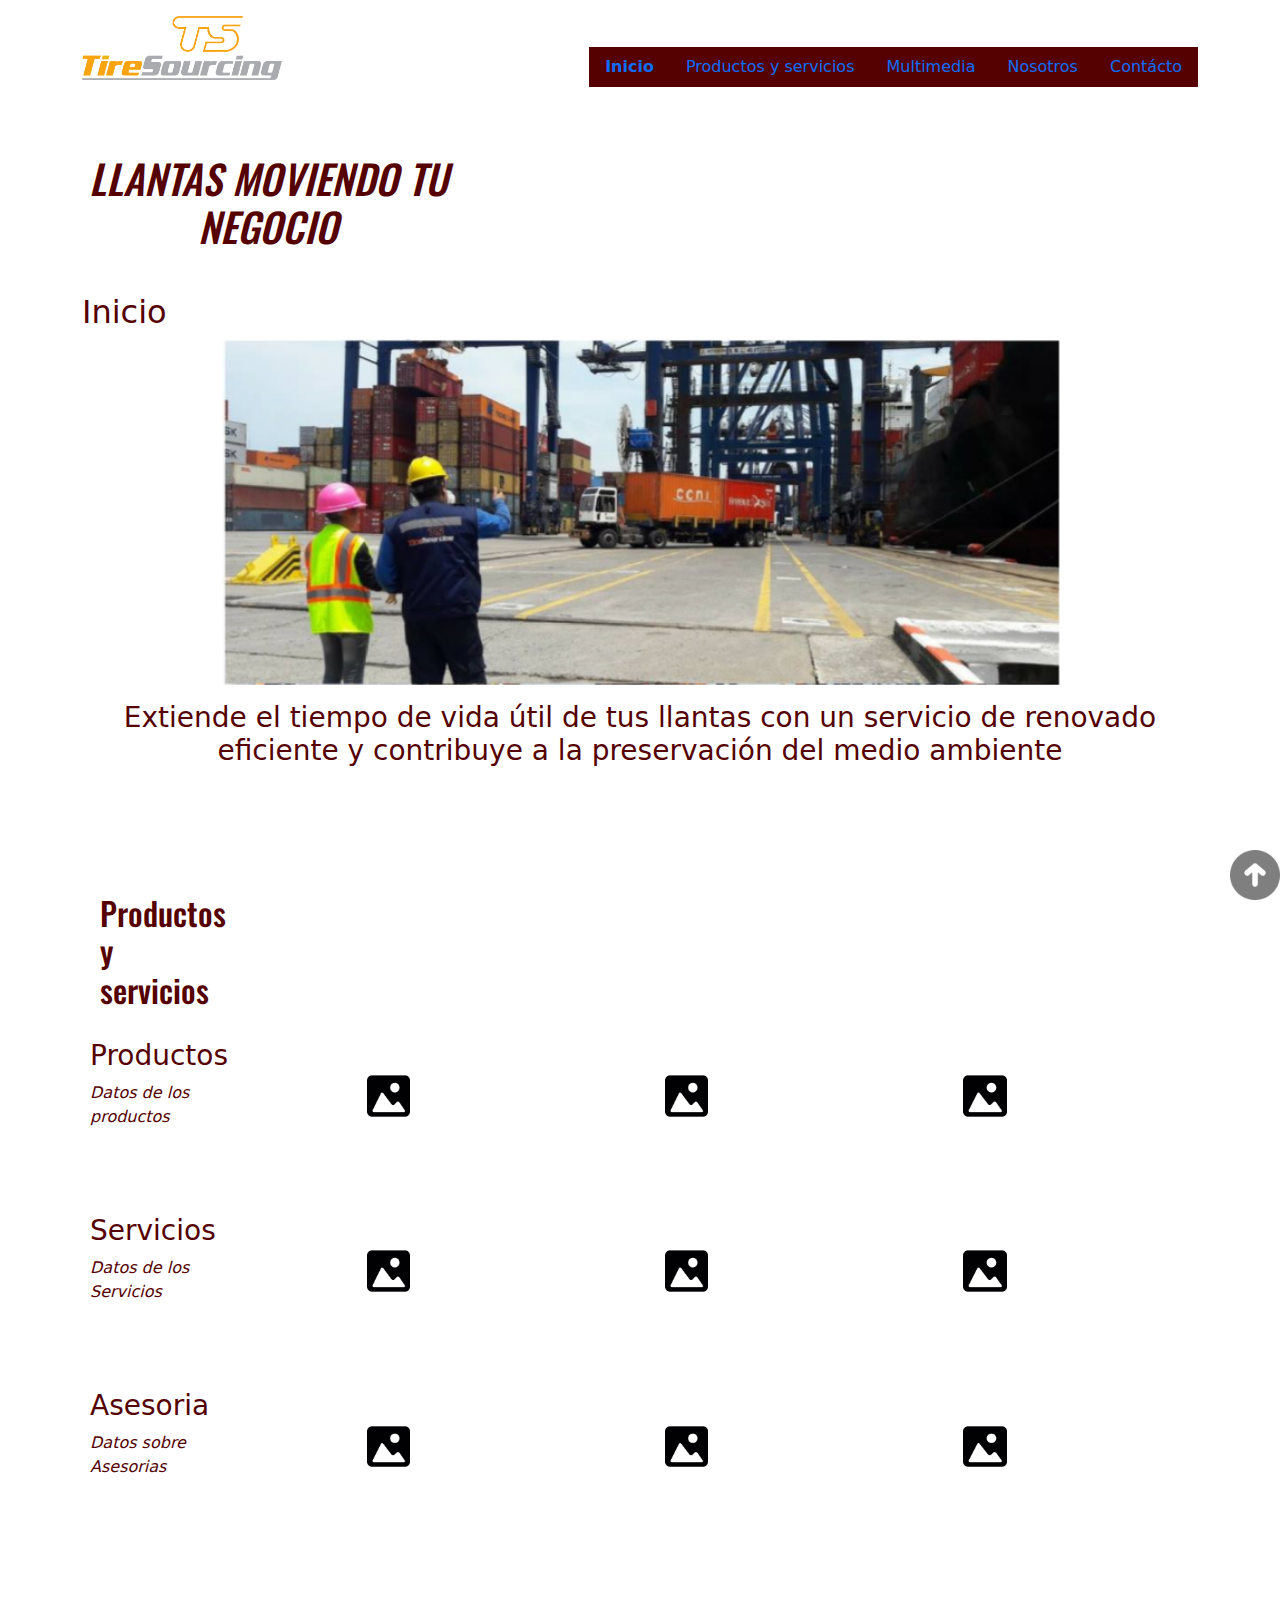
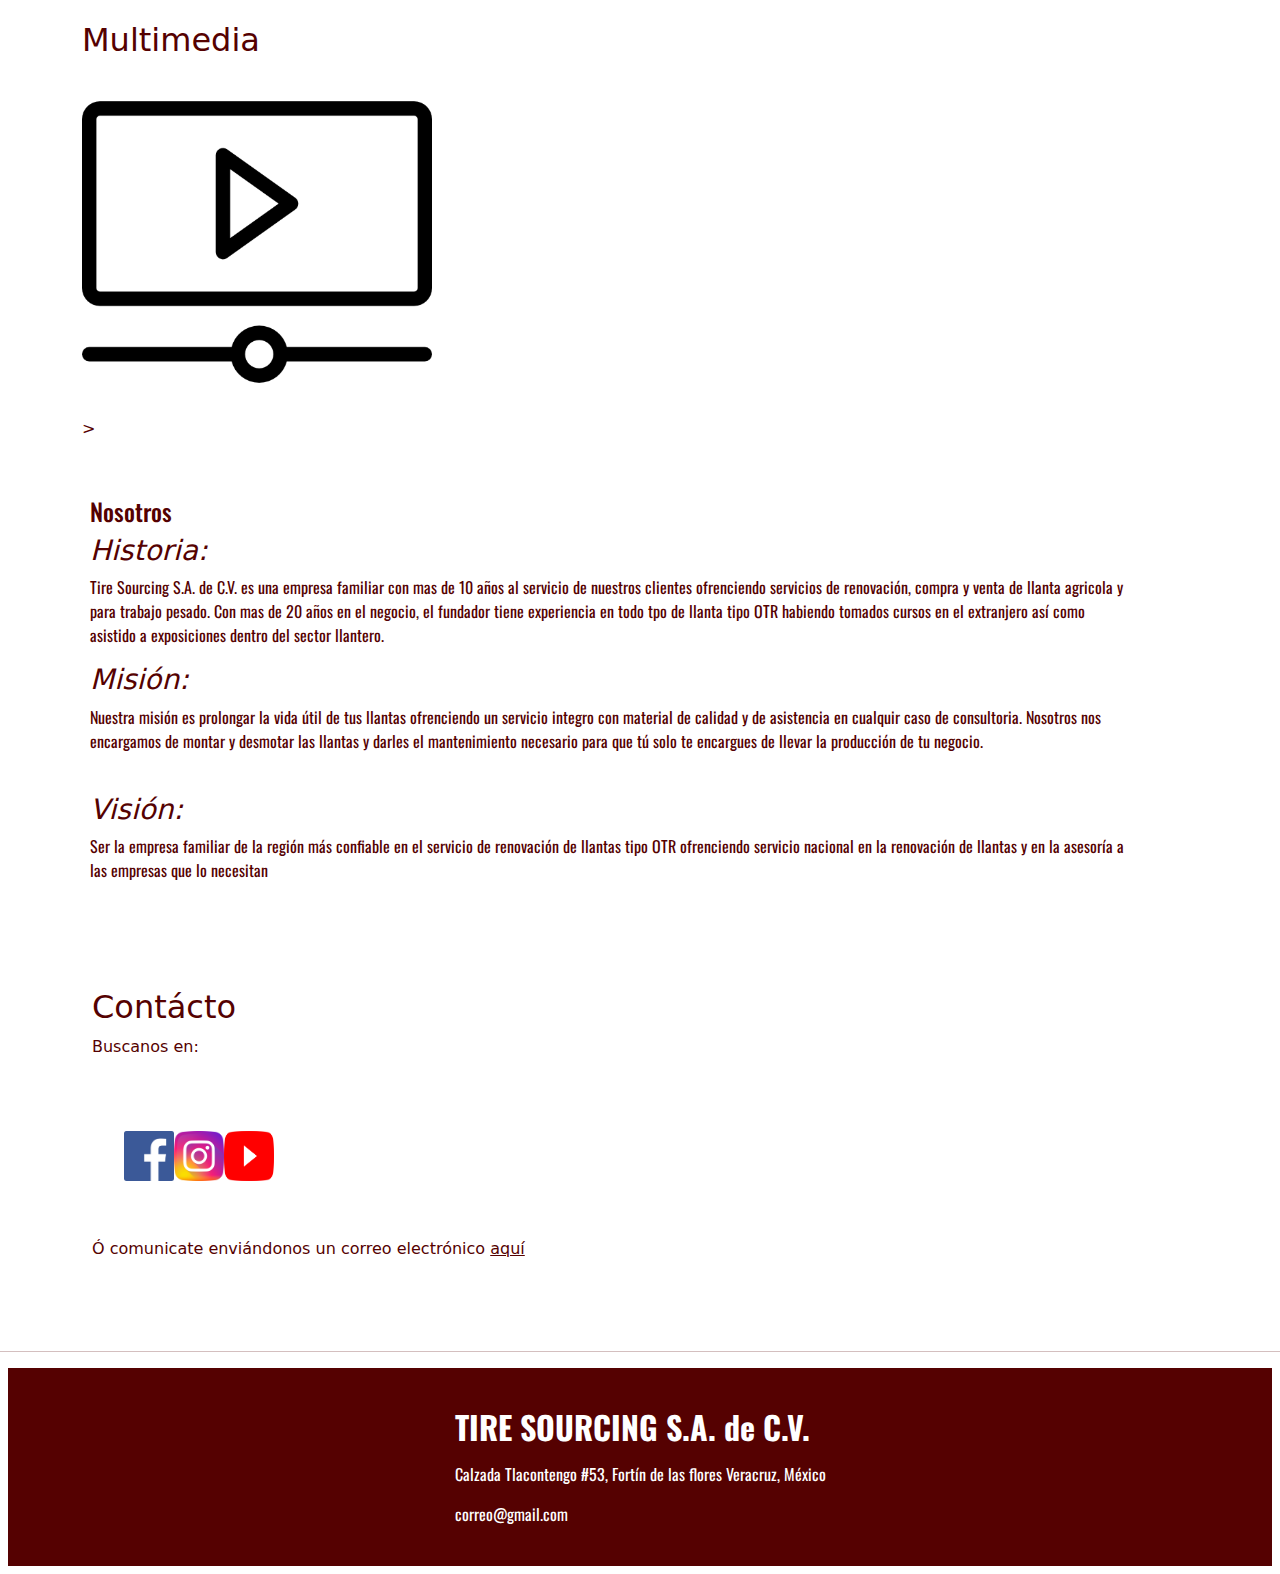
<file: index.html>
<!DOCTYPE html>
<html lang="en">
<head>
    <meta charset="UTF-8">
    <meta http-equiv="X-UA-Compatible" content="IE=edge">
    <meta name="viewport" content="width=device-width, initial-scale=1.0">
    <link rel="preconnect" href="https://fonts.googleapis.com">
    <link rel="preconnect" href="https://fonts.gstatic.com" crossorigin>
    <link href="https://fonts.googleapis.com/css2?family=Oswald:wght@300;500&display=swap" rel="stylesheet">
    <link rel="icon" type="image/png" sizes="16x16" href="./MULTIMEDIA/favicon_io/favicon-16x16.png">
    <link rel="stylesheet" href="./css/bootstrap.min.css">
    <link rel="stylesheet" href="estilos.css">
    <title>TIRE SOURCING</title>
</head>
<body>
    <header class="container">
        <div class="row">
            <div class="col-xs-12 xol-md-12 col-lg-12 mt-3 margin">
                <img id="arriba" src="./MULTIMEDIA/logo tiresourcing.png" alt="logo" width="200">
            </div>
        </div>    
        <nav>
            <div class="row">
                <div class="col-xs-12 col-md-12 col-lg-12 align-content-end"> 
                    <ul class="nav justify-content-end">                     
                        <li class="nav-item">
                            <a class="nav-link active" aria-current="page" href="index.html"><strong>Inicio</strong></a>
                        </li>
                        <li class="nav-item">
                            <a class="nav-link" href="productos.html">Productos y servicios</a>
                        </li>
                        <li class="nav-item">
                            <a class="nav-link " href="multimedia.html">Multimedia</a>
                        </li>
                        <li class="nav-item">
                            <a class="nav-link" href="nosotros.html">Nosotros</a>
                        </li>
                        <li class="nav-item">
                            <a class="nav-link" href="contacto.html">Contácto</a>
                        </li>
                    </ul>
                </div>
            </div>
        </nav>
        <div class="row">
            <div class="col-xs-12 col-md-12 col-lg-12 text-center">
                    <p><em><h1>LLANTAS MOVIENDO TU NEGOCIO</h1></em></p>
            </div>
        </div>
    </header>
    <br>
    <main class="container">
        <div class="flecha">
            <a href="#arriba"><img src="./MULTIMEDIA/flecha arriba.png" width="50px" alt=""></a>
        </div>
        <section class="carrusel"> 
            <div class="row">
                <div class="col-12 margin">
                    <h2 id="inicio">Inicio</h2>
                </div>
            </div>
            <div class="row">
                <div id="carouselExampleFade" class="carousel slide carousel-fade mx-auto" data-bs-ride="carousel">
                    <div class="carousel-inner">
                        <div class="carousel-item active">
                            <img src="./MULTIMEDIA/imagen 1.PNG" class="d-block w-75 m-auto" alt="imagen1">
                        </div>
                        <div class="carousel-item">
                            <img src="./MULTIMEDIA/imagen 2.PNG" class="d-block w-75 m-auto" alt="imagen2">
                        </div>
                        <div class="carousel-item">
                            <img src="./MULTIMEDIA/imagen 3.PNG" class="d-block w-75 m-auto" alt="imagen3">
                        </div>
                        <div class="carousel-item">
                            <img src="./MULTIMEDIA/imagen 4.PNG" class="d-block w-75 m-auto" alt="imagen4">
                        </div>
                        <div class="carousel-item">
                            <img src="./MULTIMEDIA/imagen 5.PNG" class="d-block w-75 m-auto" alt="imagen5">
                        </div>
                    </div>
                    <button class="carousel-control-prev m-auto" type="button" data-bs-target="#carouselExampleFade" data-bs-slide="prev">
                    <span class="carousel-control-prev-icon" aria-hidden="true"></span>
                    <span class="visually-hidden">Previous</span>
                    </button>
                    <button class="carousel-control-next m-auto" type="button" data-bs-target="#carouselExampleFade" data-bs-slide="next">
                    <span class="carousel-control-next-icon" aria-hidden="true"></span>                          
                    <span class="visually-hidden">Next</span>
                    </button>
                </div>
            </div>
            <div class="row">
                <div class="col-xs-12 col-md col-lg-12 text-center">
                    <p><h3>Extiende el tiempo de vida útil de tus llantas con un servicio de renovado eficiente y contribuye a la preservación del medio ambiente </h3></p>
                    <br>
                </div>
            </div>
        </section>
        <br>
        <br>
        <section class="productos">
            <div class="prodyserv">
                <h2 id="productos">Productos y servicios</h2>
            </div>    
            <div class="product">
                <h3>Productos</h3>
                <p><em>Datos de los productos</em></p>
            </div>
            <div class="servicios">
                <h3>Servicios</h3>
                <p><em>Datos de los Servicios</em></p>
            </div>
            <div class="asesoria">
                <h3>Asesoria</h3>
                <p><em>Datos sobre Asesorias</em></p>
            </div>
            <img class="imagen6" src="./MULTIMEDIA/imagen.png" alt="imagen" width="50">
            <img class="imagen7" src="./MULTIMEDIA/imagen.png" alt="imagen" width="50"> 
            <img class="imagen8" src="./MULTIMEDIA/imagen.png" alt="imagen" width="50"> 
            <img class="imagen9" src="./MULTIMEDIA/imagen.png" alt="imagen" width="50"> 
            <img class="imagen10" src="./MULTIMEDIA/imagen.png" alt="imagen" width="50"> 
            <img class="imagen11" src="./MULTIMEDIA/imagen.png" alt="imagen" width="50"> 
            <img class="imagen12" src="./MULTIMEDIA/imagen.png" alt="imagen" width="50"> 
            <img class="imagen13" src="./MULTIMEDIA/imagen.png" alt="imagen" width="50"> 
            <img class="imagen14" src="./MULTIMEDIA/imagen.png" alt="imagen" width="50">  
        </section>
        <br>
        <br>
        <section >
            <div class="multimedia">
                <h2 id="multimedia">Multimedia</h2>
                <img src="./MULTIMEDIA/video icono.png" alt="video" width="350px"><br>
            </div>    >
        </section>
        <br>
        <br>
        <section class="nosotros">
            <div>
                <h2 id="nosotros">Nosotros</h2>
            </div>
            <div class="historia"><strong><em><h3>Historia:</h3> </em></strong><p>Tire Sourcing S.A. de C.V. es una empresa familiar con mas de 10 años al servicio de nuestros clientes ofrenciendo servicios de renovación, compra y venta de llanta agricola y para trabajo pesado. Con mas de 20 años en el negocio, el fundador tiene experiencia en todo tpo de llanta tipo OTR habiendo tomados cursos en el extranjero así como asistido a exposiciones dentro del sector llantero.</p>
            </div>
            <div class="mision"><strong><em><h3>Misión: </h3></em></strong><p> Nuestra misión es prolongar la vida útil de tus llantas ofrenciendo un servicio integro con material de calidad y de asistencia en cualquir caso de consultoria. Nosotros nos encargamos de montar y desmotar las llantas y darles el mantenimiento necesario para que tú solo te encargues de llevar la producción de tu negocio.</p>
            </div>
            <div class="vision"><strong><em><h3>Visión: </h3></em></strong><p>Ser la empresa familiar de la región más confiable en el servicio de renovación de llantas tipo OTR ofrenciendo servicio nacional en la renovación de llantas y en la asesoría a las empresas que lo necesitan</p>
            </div>
        </section>
        <br>
        <br>
        <section class="contacto">
            <h2 id="contacto">Contácto</h2>
            <p>Buscanos en:</p><br>
            <div class="redes">
                <a href="http://facebook.com"><img src="./MULTIMEDIA/logo fb.png" alt="logo_fb" width="50px" height="50px"></a>
                <a href="http://instagram.com"><img src="./MULTIMEDIA/logo insta.png  " alt="logo_insta" width="50px" height="50px"></a>
                <a href="http://youtube.com"><img src="./MULTIMEDIA/logo youtube.png" alt="logoyoutubeb" width="50px" height="50px"></a>
            </div>
            <br>
            <p>Ó comunicate enviándonos un correo electrónico <a href="contacto.html">aquí</a> </p>
            <br>
        </section>
        <br>
    </main>
    <hr>
    <footer>
        <div>
            <p><h2><strong>TIRE SOURCING S.A. de C.V.</strong></h2></p>
            <p>Calzada Tlacontengo #53, Fortín de las flores Veracruz, México</p>
            <p>correo@gmail.com</p>
        </div>
    </footer>
    <script src="https://cdn.jsdelivr.net/npm/@popperjs/core@2.10.2/dist/umd/popper.min.js" integrity="sha384-7+zCNj/IqJ95wo16oMtfsKbZ9ccEh31eOz1HGyDuCQ6wgnyJNSYdrPa03rtR1zdB" crossorigin="anonymous"></script>   
    <script src="https://cdn.jsdelivr.net/npm/bootstrap@5.1.3/dist/js/bootstrap.min.js" integrity="sha384-QJHtvGhmr9XOIpI6YVutG+2QOK9T+ZnN4kzFN1RtK3zEFEIsxhlmWl5/YESvpZ13" crossorigin="anonymous"></script>
</body>
</html>
</file>
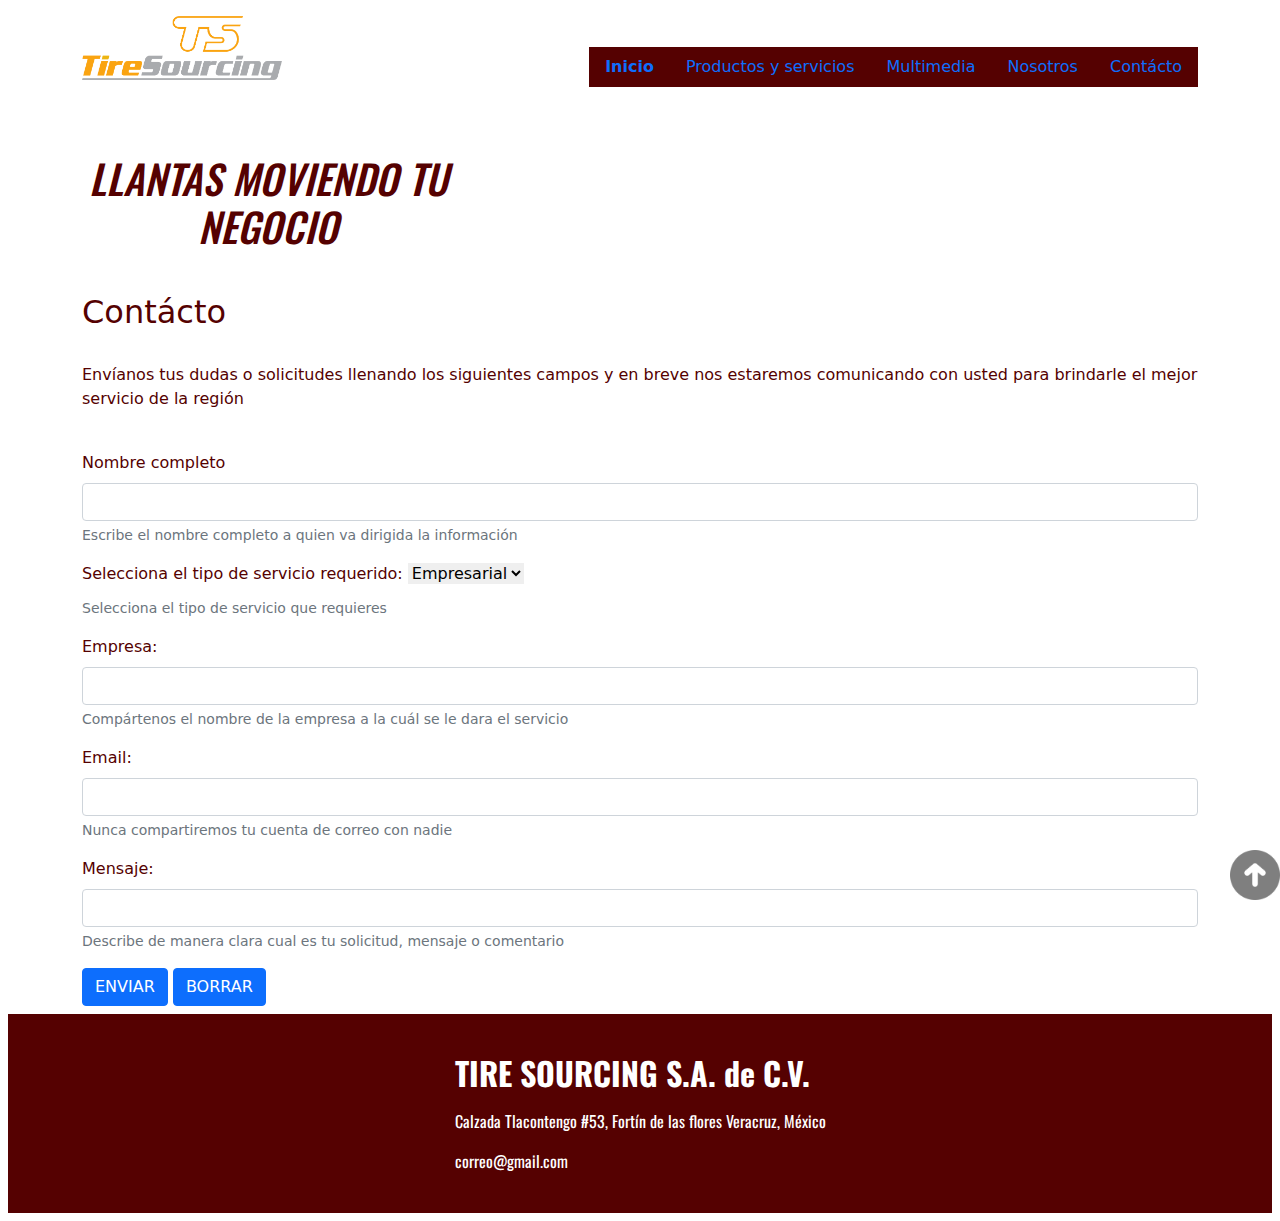
<file: contacto.html>
<!DOCTYPE html>
<html lang="en">
<head>
    <meta charset="UTF-8">
    <meta http-equiv="X-UA-Compatible" content="IE=edge">
    <meta name="viewport" content="width=device-width, initial-scale=1.0">
    <link rel="preconnect" href="https://fonts.googleapis.com">
    <link rel="preconnect" href="https://fonts.gstatic.com" crossorigin>
    <link href="https://fonts.googleapis.com/css2?family=Oswald:wght@500&display=swap" rel="stylesheet">
    <link rel="icon" type="image/png" sizes="16x16" href="./MULTIMEDIA/favicon_io/favicon-16x16.png">
    <link rel="stylesheet" href="./css/bootstrap.min.css">
    <link rel="stylesheet" href="estilos.css">
    <title>Contacto</title>
</head>
<body>
    <header class="container">
        <div class="row">
            <div class="col-xs-12 xol-md-12 col-lg-12 mt-3 margin">
                <img id="arriba" src="./MULTIMEDIA/logo tiresourcing.png" alt="logo" width="200">
            </div>
        </div>    
        <nav>
            <div class="row">
                <div class="col-xs-12 col-md-12 col-lg-12 align-content-end"> 
                    <ul class="nav justify-content-end">                     
                        <li class="nav-item">
                            <a class="nav-link active" aria-current="page" href="index.html"><strong>Inicio</strong></a>
                        </li>
                        <li class="nav-item">
                            <a class="nav-link" href="productos.html">Productos y servicios</a>
                        </li>
                        <li class="nav-item">
                            <a class="nav-link " href="multimedia.html">Multimedia</a>
                        </li>
                        <li class="nav-item">
                            <a class="nav-link" href="nosotros.html">Nosotros</a>
                        </li>
                        <li class="nav-item">
                            <a class="nav-link" href="contacto.html">Contácto</a>
                        </li>
                    </ul>
                </div>
            </div>
        </nav>
        <div class="row">
            <div class="col-xs-12 col-md-12 col-lg-12 text-center">
                    <p><em><h1>LLANTAS MOVIENDO TU NEGOCIO</h1></em></p>
            </div>
        </div>
    </header>
    <br>  
    <main>
        <div class="flecha">
            <a href="#arriba"><img src="./MULTIMEDIA/flecha arriba.png" width="50px" alt=""></a>
        </div>
        <section class="container">
            <h2>Contácto</h2><br>
            <p>Envíanos tus dudas o solicitudes llenando los siguientes campos y en breve nos estaremos comunicando con usted para brindarle el mejor servicio de la región</p>
            <br>
            <form>
                <div class="mb-3">
                  <label for="nombre" class="form-label">Nombre completo</label>
                  <input type="text" class="form-control" id="exampleInputname" aria-describedby="nombre">
                  <div id="nombre" class="form-text">Escribe el nombre completo a quien va dirigida la información</div>
                </div>
                <div class="mb-3">
                  <label for="seleccion" class="form-label">Selecciona el tipo de servicio requerido: </label>
                  <select name="tipo" id="">
                    <option value="empresarial">Empresarial</option>
                    <option value="particular">Particular</option>
                </select>
                <div id="seleccion" class="form-text">Selecciona el tipo de servicio que requieres</div>
                </div>
                <div class="mb-3">
                    <label for="empresa" class="form-label">Empresa:</label>
                    <input type="text" class="form-control" id="exampleInputname" aria-describedby="empresa">
                    <div id="empresa" class="form-text">Compártenos el nombre de la empresa a la cuál se le dara el servicio</div>
                  </div>
                <div class="mb-3">
                    <label for="email" class="form-label">Email:</label>
                    <input type="email" class="form-control" id="exampleInputEmail1" aria-describedby="email">
                    <div id="email" class="form-text">Nunca compartiremos tu cuenta de correo con nadie</div>
                </div>
                <div class="mb-3">
                    <label for="mensaje" class="form-label">Mensaje:</label>
                    <input type="text-area" class="form-control" id="exampleInputEmail1" aria-describedby="mensaje">
                    <div id="mensaje" class="form-text">Describe de manera clara cual es tu solicitud, mensaje o comentario</div>
                </div>

                <button type="submit" class="btn btn-primary">ENVIAR</button>
                <button type="reset" class="btn btn-primary">BORRAR</button>
              </form>
        </section>
    </main>
    <footer>
        <div>
            <p><h2><strong>TIRE SOURCING S.A. de C.V.</strong></h2></p>
            <p>Calzada Tlacontengo #53, Fortín de las flores Veracruz, México</p>
            <p>correo@gmail.com</p>
        </div>
    </footer>
</body>
</html>
</file>
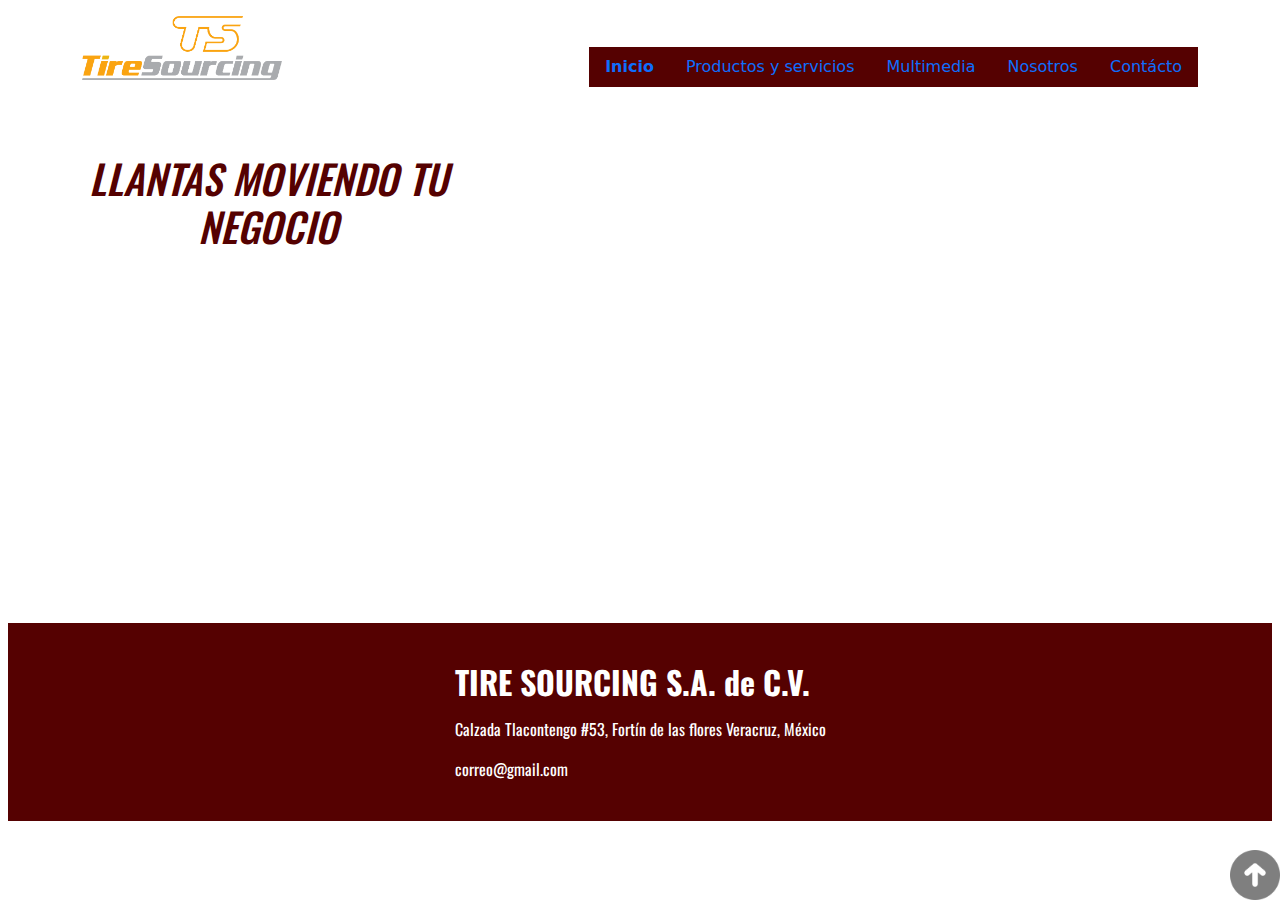
<file: multimedia.html>
<!DOCTYPE html>
<html lang="en">
<head>
    <meta charset="UTF-8">
    <meta http-equiv="X-UA-Compatible" content="IE=edge">
    <meta name="viewport" content="width=device-width, initial-scale=1.0">
    <link rel="preconnect" href="https://fonts.googleapis.com">
    <link rel="preconnect" href="https://fonts.gstatic.com" crossorigin>
    <link href="https://fonts.googleapis.com/css2?family=Oswald:wght@500&display=swap" rel="stylesheet">
    <link rel="icon" type="image/png" sizes="16x16" href="./MULTIMEDIA/favicon_io/favicon-16x16.png">
    <link rel="stylesheet" href="./css/bootstrap.min.css">
    <link rel="stylesheet" href="estilos.css">
    <title>Multimedia</title>
</head>
<body>
    <header class="container">
        <div class="row">
            <div class="col-xs-12 xol-md-12 col-lg-12 mt-3 margin">
                <img id="arriba" src="./MULTIMEDIA/logo tiresourcing.png" alt="logo" width="200">
            </div>
        </div>    
        <nav>
            <div class="row">
                <div class="col-xs-12 col-md-12 col-lg-12 align-content-end"> 
                    <ul class="nav justify-content-end">                     
                        <li class="nav-item">
                            <a class="nav-link active" aria-current="page" href="index.html"><strong>Inicio</strong></a>
                        </li>
                        <li class="nav-item">
                            <a class="nav-link" href="productos.html">Productos y servicios</a>
                        </li>
                        <li class="nav-item">
                            <a class="nav-link " href="multimedia.html">Multimedia</a>
                        </li>
                        <li class="nav-item">
                            <a class="nav-link" href="nosotros.html">Nosotros</a>
                        </li>
                        <li class="nav-item">
                            <a class="nav-link" href="contacto.html">Contácto</a>
                        </li>
                    </ul>
                </div>
            </div>
        </nav>
        <div class="row">
            <div class="col-xs-12 col-md-12 col-lg-12 text-center">
                    <p><em><h1>LLANTAS MOVIENDO TU NEGOCIO</h1></em></p>
            </div>
        </div>
    </header>
    <br> 
    <main>
        <div class="flecha">
            <a href="#arriba"><img src="./MULTIMEDIA/flecha arriba.png" width="50px" alt=""></a>
        </div>
        <section>
            <div class="video1">
            <iframe width="560" height="315" src="https://www.youtube.com/embed/76J0IxqiTK0" title="YouTube video player" frameborder="0" allow="accelerometer; autoplay; clipboard-write; encrypted-media; gyroscope; picture-in-picture" allowfullscreen></iframe>
            </div>
        </section>
    </main>
    <footer>
        <div>
            <p><h2><strong>TIRE SOURCING S.A. de C.V.</strong></h2></p>
            <p>Calzada Tlacontengo #53, Fortín de las flores Veracruz, México</p>
            <p>correo@gmail.com</p>
        </div>
    </footer> 
</body>
</html>
</file>
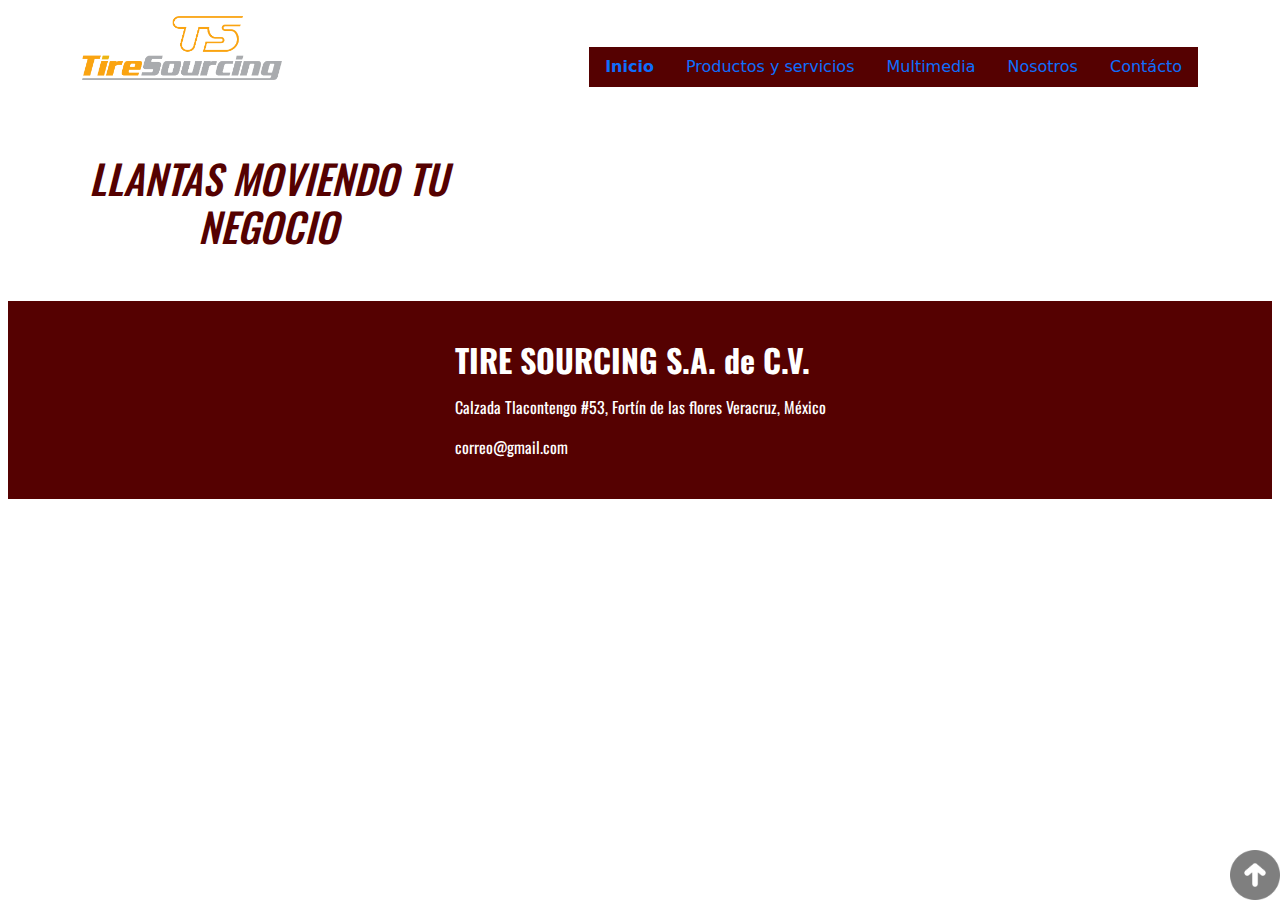
<file: nosotros.html>
<!DOCTYPE html>
<html lang="en">
<head>
    <meta charset="UTF-8">
    <meta http-equiv="X-UA-Compatible" content="IE=edge">
    <meta name="viewport" content="width=device-width, initial-scale=1.0">
    <link rel="preconnect" href="https://fonts.googleapis.com">
    <link rel="preconnect" href="https://fonts.gstatic.com" crossorigin>
    <link href="https://fonts.googleapis.com/css2?family=Oswald:wght@500&display=swap" rel="stylesheet">
    <link rel="icon" type="image/png" sizes="16x16" href="./MULTIMEDIA/favicon_io/favicon-16x16.png">
    <link rel="stylesheet" href="./css/bootstrap.min.css">
    <link rel="stylesheet" href="estilos.css">
    <title>Nosotros</title>
</head>
<body>
    <header class="container">
        <div class="row">
            <div class="col-xs-12 xol-md-12 col-lg-12 mt-3 margin">
                <img id="arriba" src="./MULTIMEDIA/logo tiresourcing.png" alt="logo" width="200">
            </div>
        </div>    
        <nav>
            <div class="row">
                <div class="col-xs-12 col-md-12 col-lg-12 align-content-end"> 
                    <ul class="nav justify-content-end">                     
                        <li class="nav-item">
                            <a class="nav-link active" aria-current="page" href="index.html"><strong>Inicio</strong></a>
                        </li>
                        <li class="nav-item">
                            <a class="nav-link" href="productos.html">Productos y servicios</a>
                        </li>
                        <li class="nav-item">
                            <a class="nav-link " href="multimedia.html">Multimedia</a>
                        </li>
                        <li class="nav-item">
                            <a class="nav-link" href="nosotros.html">Nosotros</a>
                        </li>
                        <li class="nav-item">
                            <a class="nav-link" href="contacto.html">Contácto</a>
                        </li>
                    </ul>
                </div>
            </div>
        </nav>
        <div class="row">
            <div class="col-xs-12 col-md-12 col-lg-12 text-center">
                    <p><em><h1>LLANTAS MOVIENDO TU NEGOCIO</h1></em></p>
            </div>
        </div>
    </header>
    <main>
        <div class="flecha">
            <a href="#arriba"><img src="./MULTIMEDIA/flecha arriba.png" width="50px" alt=""></a>
        </div>
        <section>

        </section>
    </main>
    <br>
    <footer>
        <div>
            <p><h2><strong>TIRE SOURCING S.A. de C.V.</strong></h2></p>
            <p>Calzada Tlacontengo #53, Fortín de las flores Veracruz, México</p>
            <p>correo@gmail.com</p>
        </div>
    </footer>    
</body>
</html>
</file>
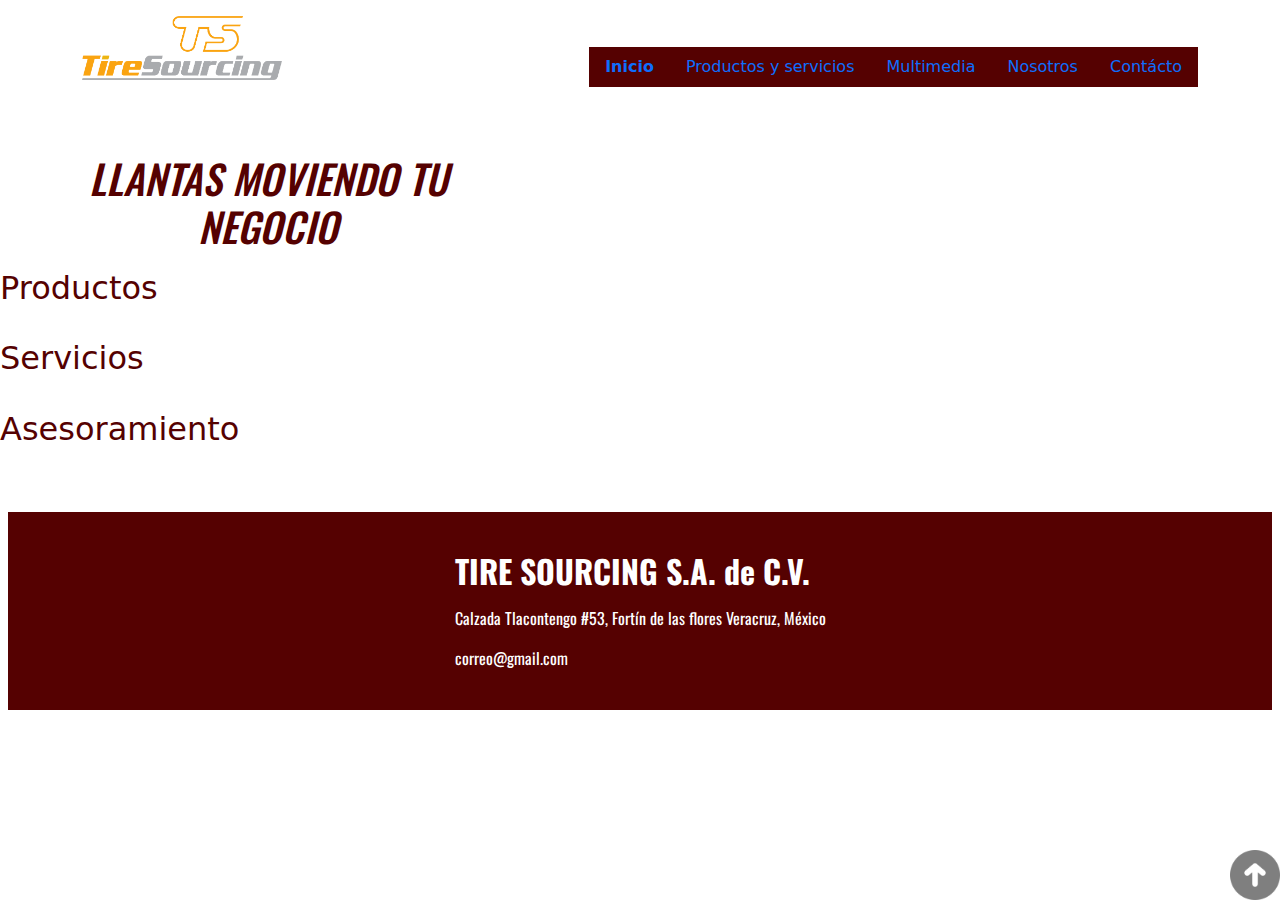
<file: productos.html>
<!DOCTYPE html>
<html lang="en">
<head>
    <meta charset="UTF-8">
    <meta http-equiv="X-UA-Compatible" content="IE=edge">
    <meta name="viewport" content="width=device-width, initial-scale=1.0">
    <link rel="preconnect" href="https://fonts.googleapis.com">
    <link rel="preconnect" href="https://fonts.gstatic.com" crossorigin>
    <link href="https://fonts.googleapis.com/css2?family=Oswald:wght@500&display=swap" rel="stylesheet">
    <link rel="icon" type="image/png" sizes="16x16" href="./MULTIMEDIA/favicon_io/favicon-16x16.png">
    <link rel="stylesheet" href="./css/bootstrap.min.css">
    <link rel="stylesheet" href="estilos.css">
    <title>Productos</title>
</head>
<body>
    <header class="container">
        <div class="row">
            <div class="col-xs-12 xol-md-12 col-lg-12 mt-3 margin">
                <img id="arriba" src="./MULTIMEDIA/logo tiresourcing.png" alt="logo" width="200">
            </div>
        </div>    
        <nav>
            <div class="row">
                <div class="col-xs-12 col-md-12 col-lg-12 align-content-end"> 
                    <ul class="nav justify-content-end">                     
                        <li class="nav-item">
                            <a class="nav-link active" aria-current="page" href="index.html"><strong>Inicio</strong></a>
                        </li>
                        <li class="nav-item">
                            <a class="nav-link" href="productos.html">Productos y servicios</a>
                        </li>
                        <li class="nav-item">
                            <a class="nav-link " href="multimedia.html">Multimedia</a>
                        </li>
                        <li class="nav-item">
                            <a class="nav-link" href="nosotros.html">Nosotros</a>
                        </li>
                        <li class="nav-item">
                            <a class="nav-link" href="contacto.html">Contácto</a>
                        </li>
                    </ul>
                </div>
            </div>
        </nav>
        <div class="row">
            <div class="col-xs-12 col-md-12 col-lg-12 text-center">
                    <p><em><h1>LLANTAS MOVIENDO TU NEGOCIO</h1></em></p>
            </div>
        </div>
    </header>
    <main>
        <div class="flecha">
            <a href="#arriba"><img src="./MULTIMEDIA/flecha arriba.png" width="50px" alt=""></a>
        </div>
        <section>
            <h2>Productos</h2>
        </section><br>
        <section>
            <h2>Servicios</h2>
        </section><br>
        <section>
            <h2>Asesoramiento</h2>
        </section><br>
    </main>
    <br>
    <footer>
        <div>
            <p><h2><strong>TIRE SOURCING S.A. de C.V.</strong></h2></p>
            <p>Calzada Tlacontengo #53, Fortín de las flores Veracruz, México</p>
            <p>correo@gmail.com</p>
        </div>
    </footer> 
</body>
</html>
</file>
<file: estilos.css>
* {
  margin: 0;
  border: 0;
  box-sizing: border-box;
}
body {
  background-color: white;
  color: #550101;
}
header {
  background-color: white;
  display: grid;
  grid-template-columns: 1fr 1fr 1fr;
  grid-template-rows: 1fr 1fr;
  grid-template-areas:
    "logo nav nav"
    "h1 h1 h1";
}
.logo {
  margin: 0.5rem;
  padding: 0.5rem;
  grid-area: logo;
}
nav {
  padding: 0rem;
  border: 0.5rem;
  text-align: center;
  display: flex;
  justify-content: flex-end;
  align-items: center;
  grid-area: nav;
}
nav ul {
  list-style: none;
  background-color: #550101;
  text-align: center;
  display: flex;
  justify-content: center;
  align-items: center;
}
nav ul a {
  color: white;
  text-decoration: none;
  text-align: center;
  padding: 0.5rem;
  display: block;
}
nav ul a:hover {
  background-color: whitesmoke;
  color: #550101;
  font-weight: bold;
}
h1 {
  font-family: "Oswald", sans-serif;
  margin: 0.2rem;
  padding: 0.2rem;
  text-align: center;
  display: flex;
  justify-content: center;
  align-items: center;
  grid-area: h1;
}
.flecha {
  position: fixed;
  right: 0%;
  bottom: 0%;
  opacity: 50%;
  z-index: 5;
}
.flecha:hover {
  opacity: 100%;
}
.inicio1 {
  display: grid;
  grid-template-columns: 1fr 1fr 1fr 1fr 1fr;
  grid-template-rows: 0.2fr 1fr 0.2fr;
  grid-template-areas:
    "incicio inicio inicio inicio inicio"
    "imagen1 imagen2 imagen3 imagen4 imagen5"
    "frase frase frase frase frase";
}
.inicio1 h2 {
  font-family: "Oswald", sans-serif;
  margin: 20px auto;
  padding: 10px;
  text-align: left;
  grid-area: inicio;
}
.imagen1,
.imagen2,
.imagen3,
.imagen4,
.imagen5 {
  margin: 0.2rem;
  padding: 0.2rem;
  opacity: 80%;
}
.imagen1 {
  z-index: 1;
  grid-area: imagen1;
}
.imagen1:hover {
  opacity: 100%;
  transition: all 2s ease;
  transform: scale(1.5, 1.5);
}
.imagen2 {
  grid-area: imagen2;
  z-index: 2;
}
.imagen2:hover {
  opacity: 100%;
  transition: all 2s ease;
  transform: scale(1.5, 1.5);
}
.imagen3 {
  grid-area: imagen3;
  z-index: 3;
}
.imagen3:hover {
  opacity: 100%;
  transition: all 2s ease;
  transform: scale(1.5, 1.5);
}
.imagen4 {
  grid-area: imagen4;
  z-index: 4;
}
.imagen4:hover {
  opacity: 100%;
  transition: all 2s ease;
  transform: scale(1.5, 1.5);
}
.imagen5 {
  grid-area: imagen5;
  z-index: 5;
}
.imagen5:hover {
  opacity: 100%;
  transition: all 2s ease;
  transform: scale(1.5, 1.5);
}
.inicio1 .frase {
  font-family: "Oswald", sans-serif;
  margin: 0.2rem;
  padding: 0.2rem;
  text-align: center;
  display: flex;
  justify-content: center;
  align-items: center;
  grid-area: frase;
  z-index: 6;
}
a {
  color: #550101;
}

.productos {
  padding: 0.5rem;
  border: 0.5rem;
  width: 95%;
  /*background-image: url(./MULTIMEDIA/imagen\ 8.jpg);*/
  display: grid;
  grid-template-columns: 0.5fr 1fr 1fr 1fr;
  grid-template-rows: 1fr 1fr 1fr 1fr;
  grid-template-areas:
    "prodyserv prodyserv prodyserv prodyserv"
    "product imagen6 imagen7 imagen8"
    "servicios imagen9 imagen10 imagen11 "
    "asesoria  imagen12 imagen13 imagen14";
}
.prodyserv h2 {
  font-family: "Oswald", sans-serif;
  margin: 20px auto;
  padding: 10px;
  text-align: left;
  grid-area: prodyserv;
}
.product {
  grid-area: product;
}
.servicios {
  grid-area: servicios;
}
.asesoria {
  grid-area: asesoria;
}
.imagen6,
.imagen7,
.imagen8,
.imagen9,
.imagen10,
.imagen11,
.imagen12,
.imagen13,
.imagen14 {
  margin: 2rem auto;
  padding: 0.2rem;
}
.imagen6 {
  grid-area: imagen6;
}
.imagen7 {
  grid-area: imagen7;
}
.imagen8 {
  grid-area: imagen8;
}
.imagen9 {
  grid-area: imagen9;
}
.imagen10 {
  grid-area: imagen10;
}
.imagen11 {
  grid-area: imagen11;
}
.imagen12 {
  grid-area: imagen12;
}
.imagen13 {
  grid-area: imagen13;
}
.imagen14 {
  grid-area: imagen14;
}

.nosotros {
  padding: 0.5rem;
  border: 0.5rem;
  width: 95%;
  display: grid;
  grid-template-columns: 1fr 1fr;
  grid-template-rows: 0.2fr 1fr 1fr 1fr;
  grid-template-areas:
    "nosotros nosotros"
    "historia historia"
    "mision mision "
    "vision vision";
}
.nosotros h2 {
  grid-area: nosotros;
  font-family: "Oswald", sans-serif;
  font-size: x-large;
}

.nosotros p {
  font-family: "Oswald", sans-serif;
}
.historia {
  grid-area: historia;
}
.mision {
  grid-area: mision;
}
.vision {
  grid-area: vision;
}

.contacto {
  margin: auto;
  padding: 10px;
}
.contacto .redes {
  position: relative;
  margin: 1rem;
  padding: 1rem;
  display: flex;
  flex-direction: row;
  justify-content: flex-start;
}

footer {
  display: flex;
  margin: 0.5rem;
  padding: 0.5rem;
  background: #550101;
  color: white;
  justify-content: center;
}
footer div {
  margin: 0.5rem;
  padding: 0.5rem;
  font-family: "Oswald", sans-serif;
  align-items: center;
  flex-direction: column;
}
fieldset {
  border: solid;
  color: white;
  background-color: #550101;
  border-radius: 2%;
  display: flex;
}
fieldset div {
  margin: 0.2rem;
  padding: 0.2rem;
}
legend {
  margin: 0.2rem;
  padding: 0.2rem;
  color: white;
  background-color: #550101;
}
.boton {
  margin: 0.2rem;
  padding: 0.2rem;
  justify-content: flex-start;
}
.boton:hover {
  background-color: rgb(37, 36, 33);
  color: #ffffff;
  font-weight: bold;
}
.video1 {
  justify-content: center;
}

@media screen and (max-width: 1024px) {
  header {
    grid-template-areas:
      "logo nav nav"
      "h1 h1 h1";
  }
  .inicio1 {
    grid-template-areas:
      "incicio inicio inicio"
      "imagen1 imagen2 imagen3"
      "imagen4 imagen5 imagen5"
      "frase frase frase";
  }
  .productos {
    grid-template-areas:
      "prodyserv prodyserv"
      "product imagen6 imagen7 imagen8"
      "servicios imagen9 imagen10 imagen11"
      "asesoría imagen12 imagen13 imagen14";
  }
}

@media screen and (max-width: 600px) {
  header {
    grid-template-columns: 0.5fr 1.5fr;
    grid-template-rows: 0.2fr 1fr;
    grid-template-areas:
      "logo nav"
      "h1 h1";
  }
  .inicio1 {
    grid-template-areas:
      "incicio inicio"
      "imagen1 imagen2"
      "imagen3 imagen4"
      "imagen5 imagen5"
      "frase frase";
  }
  .productos {
    grid-template-areas:
      "prodyserv prodyserv"
      "product imagen6 imagen7"
      "product imagen8 imagen8"
      "servicios imagen9 imagen10"
      "servicios imagen11 imagen11"
      "asesoría imagen12 imagen13"
      "asesoria imagen14 imagen14";
  }
}
</file>
